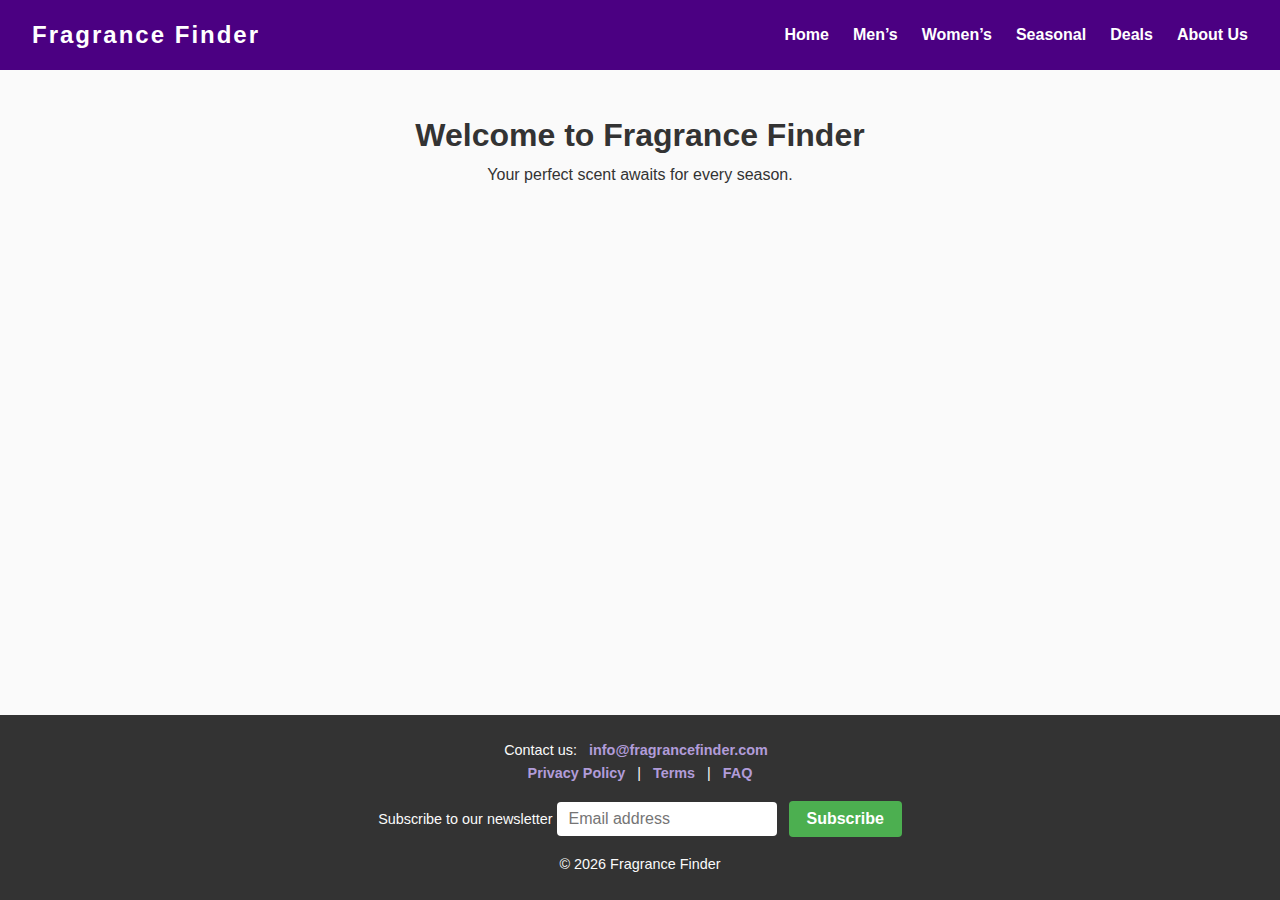
<file: project perfumes/index.html>
<!DOCTYPE html>
<html lang="en">
<head>
  <meta charset="UTF-8" />
  <meta name="viewport" content="width=device-width, initial-scale=1" />
  <meta name="description" content="Find your perfect fragrance for every season at Fragrance Finder" />
  <title>Fragrance Finder</title>
  <link rel="stylesheet" href="style.css" />
</head>
<body>
  <!-- Header -->
  <header>
    <div class="logo">Fragrance Finder</div>
    <nav aria-label="Main navigation">
      <ul>
        <li><a href="index.html">Home</a></li>
        <li><a href="men.html">Men’s</a></li>
        <li><a href="womens.html">Women’s</a></li>
        <li><a href="seasonal.html">Seasonal</a></li>
        <li><a href="deals.html">Deals</a></li>
        <li><a href="about.html">About Us</a></li>
      </ul>
    </nav>
  </header>

  <!-- Main content -->
  <main style="flex: 1; padding: 40px 32px; text-align: center;">
    <h1>Welcome to Fragrance Finder</h1>
    <p>Your perfect scent awaits for every season.</p>
  </main>

  <!-- Footer -->
  <footer>
    <p>Contact us: <a href="mailto:info@fragrancefinder.com">info@fragrancefinder.com</a></p>
    <p>
      <a href="privacy.html">Privacy Policy</a> | 
      <a href="terms.html">Terms</a> | 
      <a href="faq.html">FAQ</a>
    </p>
    <form action="/subscribe" method="POST">
      <label for="newsletter" class="visually-hidden">Subscribe to our newsletter</label>
      <input type="email" id="newsletter" name="newsletter" placeholder="Email address" required />
      <button type="submit">Subscribe</button>
    </form>
    <p>© <span id="year"></span> Fragrance Finder</p>
    <script>
      document.getElementById('year').textContent = new Date().getFullYear();
    </script>
  </footer>
</body>
</html>
</file>
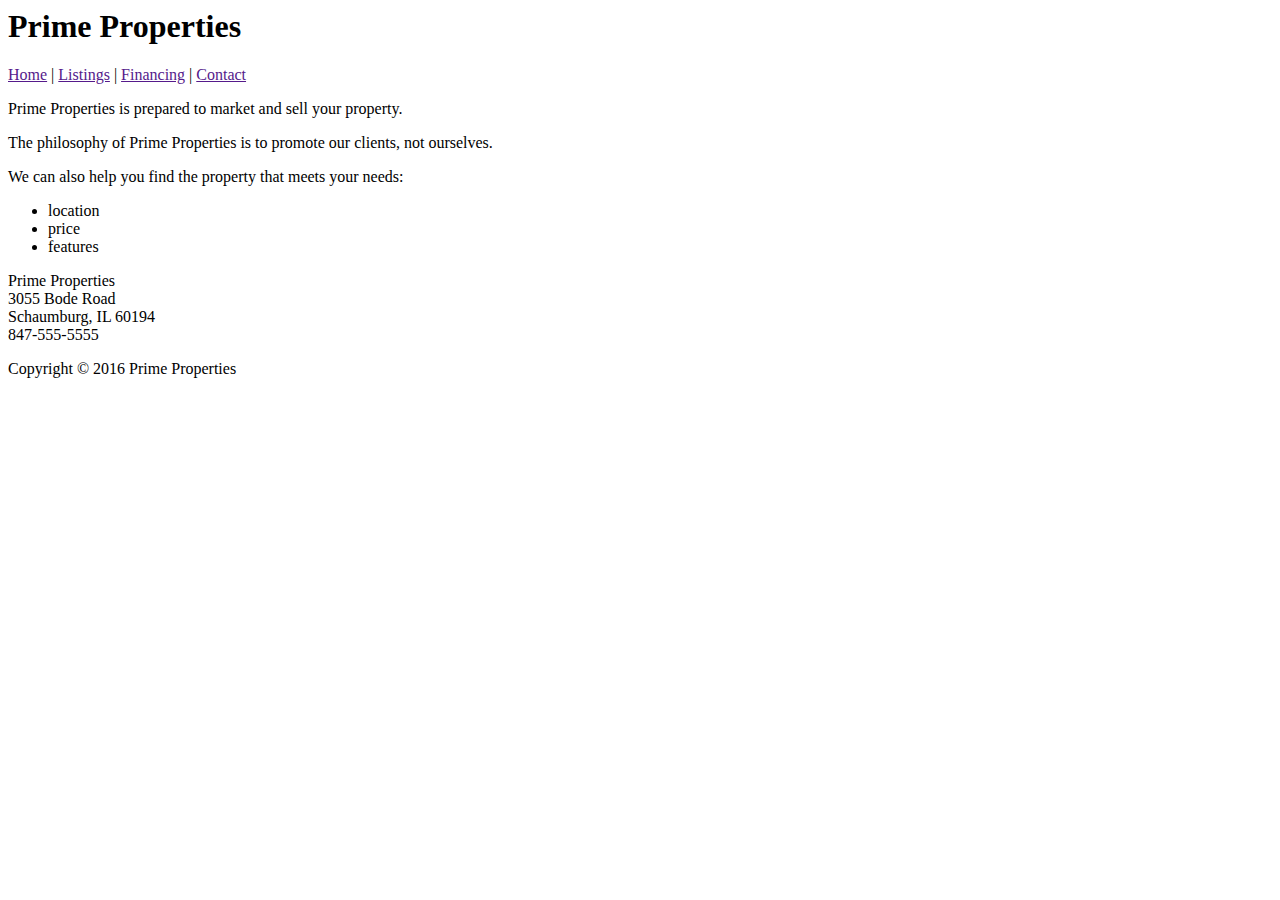
<file: html1.html>
<head>
    <meta name="viewport" content="width=device-width, initial-scale=1.0">
    <title>Prime Properties</title>
</head>
<body>
    <h1>Prime Properties</h1>
    <nav>
        <a href=>Home</a> |
        <a href=>Listings</a> |
        <a href=>Financing</a> |
        <a href=>Contact</a>
    </nav>
    <p>Prime Properties is prepared to market and sell your property.</p>
    <p>The philosophy of Prime Properties is to promote our clients, not ourselves.</p>
    <p>We can also help you find the property that meets your needs:</p>

    <ul>
        <li>location</li>
        <li>price</li>
        <li>features</li>
    </ul>
    <footer>
        <p>Prime Properties<br>
        3055 Bode Road<br>
        Schaumburg, IL 60194<br>
        847-555-5555</p>
        <p>Copyright &copy; 2016 Prime Properties</p>
    </footer>
</body>
</html>
</file>
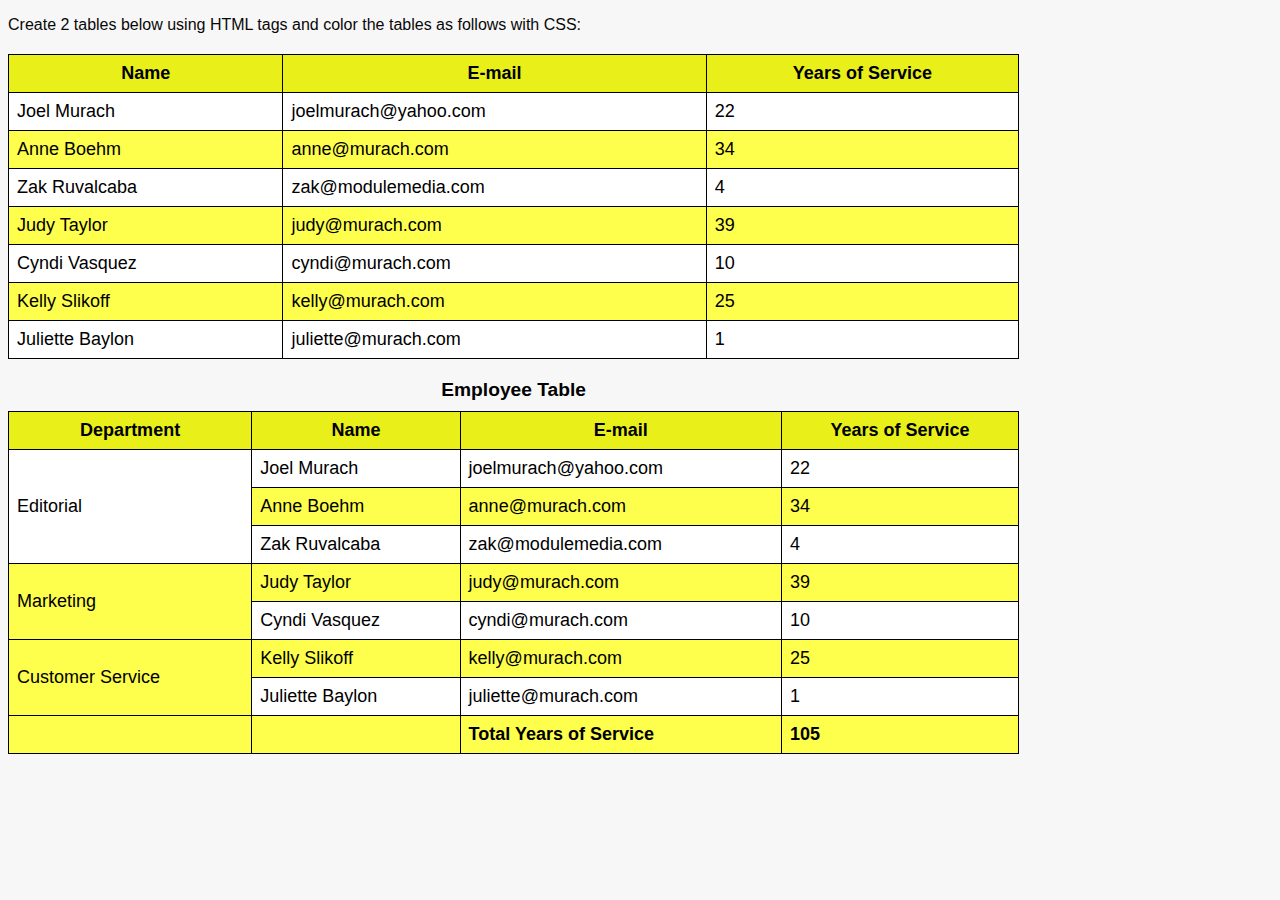
<file: table exercise/table.html>
<!DOCTYPE html>
<html lang="en">
<head>
    <meta charset="UTF-8">
    <meta name="viewport" content="width=device-width, initial-scale=1.0">
    <title>Employee Tables</title>
    <link rel="stylesheet" href="style1.css">
</head>
<body>
    <p>Create 2 tables below using HTML tags and color the tables as follows with CSS:</p>
    
    <table>
        <tr>
            <th>Name</th>
            <th>E-mail</th>
            <th>Years of Service</th>
        </tr>
        <tr>
            <td>Joel Murach</td>
            <td>joelmurach@yahoo.com</td>
            <td>22</td>
        </tr>
        <tr>
            <td>Anne Boehm</td>
            <td>anne@murach.com</td>
            <td>34</td>
        </tr>
        <tr>
            <td>Zak Ruvalcaba</td>
            <td>zak@modulemedia.com</td>
            <td>4</td>
        </tr>
        <tr>
            <td>Judy Taylor</td>
            <td>judy@murach.com</td>
            <td>39</td>
        </tr>
        <tr>
            <td>Cyndi Vasquez</td>
            <td>cyndi@murach.com</td>
            <td>10</td>
        </tr>
        <tr>
            <td>Kelly Slikoff</td>
            <td>kelly@murach.com</td>
            <td>25</td>
        </tr>
        <tr>
            <td>Juliette Baylon</td>
            <td>juliette@murach.com</td>
            <td>1</td>
        </tr>
    </table>

    <table>
        <caption>Employee Table</caption>
        <tr>
            <th>Department</th>
            <th>Name</th>
            <th>E-mail</th>
            <th>Years of Service</th>
        </tr>
        <tr>
               <td rowspan="3">Editorial</td>
            <td>Joel Murach</td>
            <td>joelmurach@yahoo.com</td>
            <td>22</td>
        </tr>
        <tr>
            
            <td>Anne Boehm</td>
            <td>anne@murach.com</td>
            <td>34</td>
        </tr>
        <tr>
            
            <td>Zak Ruvalcaba</td>
            <td>zak@modulemedia.com</td>
            <td>4</td>
        </tr>
        <tr>
                <td rowspan="2">Marketing</td>
            <td>Judy Taylor</td>
            <td>judy@murach.com</td>
            <td>39</td>
        </tr>
        <tr>
            
            <td>Cyndi Vasquez</td>
            <td>cyndi@murach.com</td>
            <td>10</td>
        </tr>
        <tr>
                <td rowspan="2">Customer Service</td>
            <td>Kelly Slikoff</td>
            <td>kelly@murach.com</td>
            <td>25</td>
        </tr>
        <tr>
            
            <td>Juliette Baylon</td>
            <td>juliette@murach.com</td>
            <td>1</td>
        </tr>
        <tr class="total-row">
            <td></td>
            <td></td>
            <td>Total Years of Service</td>
            <td>105</td>
        </tr>
    </table>
</body>
</html>
</file>
<file: table exercise/style1.css>
body {
    background-color: #f8f7f7;
    color: #080808;
    font-family: Arial, sans-serif;
}
table {
    border-collapse: collapse;
    width: 80%;
    margin: 20px 0;
    border: 1px solid #000;
    background-color: #fff;
    color: #000;
}
th {
    background-color: hsl(62, 88%, 52%);
    border: 1px solid #000;
    padding: 8px;
}
td {
    border: 1px solid #000;
    padding: 8px;
}
 


tr:nth-child(even) {
    background-color: hsl(0, 0%, 100%);
}
tr:nth-child(odd) {
    background-color: #fefe4d;
}
tr { font-size: large;}
caption {
    font-weight: bold;
    font-size: 1.2em;
    margin-bottom: 10px;
    caption-side: top;
    text-align: center;
}
.total-row td {
    background-color: #fefe4d;
    font-weight: bold;
}
</file>
<file: project perfumes/style.css>
/* Reset some default styles */
* {
  box-sizing: border-box;
  margin: 0;
  padding: 0;
  font-family: 'Poppins', sans-serif;
}

body {
  background-color: #FAFAFA;
  color: #333333;
  line-height: 1.6;
  display: flex;
  flex-direction: column;
  min-height: 100vh;
}

/* Header styles */
header {
  background-color: #4B0082;
  color: white;
  padding: 16px 32px;
  display: flex;
  justify-content: space-between;
  align-items: center;
  flex-wrap: wrap;
}

.logo {
  font-weight: 700;
  font-size: 1.5rem;
  letter-spacing: 2px;
}

nav ul {
  list-style: none;
  display: flex;
  gap: 24px;
  flex-wrap: wrap;
}

nav ul li a {
  color: white;
  text-decoration: none;
  font-weight: 600;
  transition: color 0.3s ease;
}

nav ul li a:hover {
  color: #B19CD9;
}

/* Responsive menu (for mobile) */
@media (max-width: 600px) {
  nav ul {
    width: 100%;
    justify-content: center;
    gap: 16px;
    margin-top: 12px;
  }
}

/* Footer styles */
footer {
  background-color: #333333;
  color: #FAFAFA;
  padding: 24px 32px;
  margin-top: auto;
  text-align: center;
  font-size: 0.9rem;
}

footer a {
  color: #B19CD9;
  text-decoration: none;
  margin: 0 8px;
  font-weight: 600;
}

footer a:hover {
  color: #4CAF50;
}

footer form {
  margin: 16px 0;
}

footer input[type="email"] {
  padding: 8px 12px;
  border: none;
  border-radius: 4px;
  margin-right: 8px;
  width: 220px;
  max-width: 80%;
  font-size: 1rem;
}

footer button {
  background-color: #4CAF50;
  color: white;
  padding: 9px 18px;
  border: none;
  border-radius: 4px;
  cursor: pointer;
  font-weight: 600;
  font-size: 1rem;
  transition: background-color 0.3s ease;
}

footer button:hover {
  background-color: #388E3C;
}
</file>
